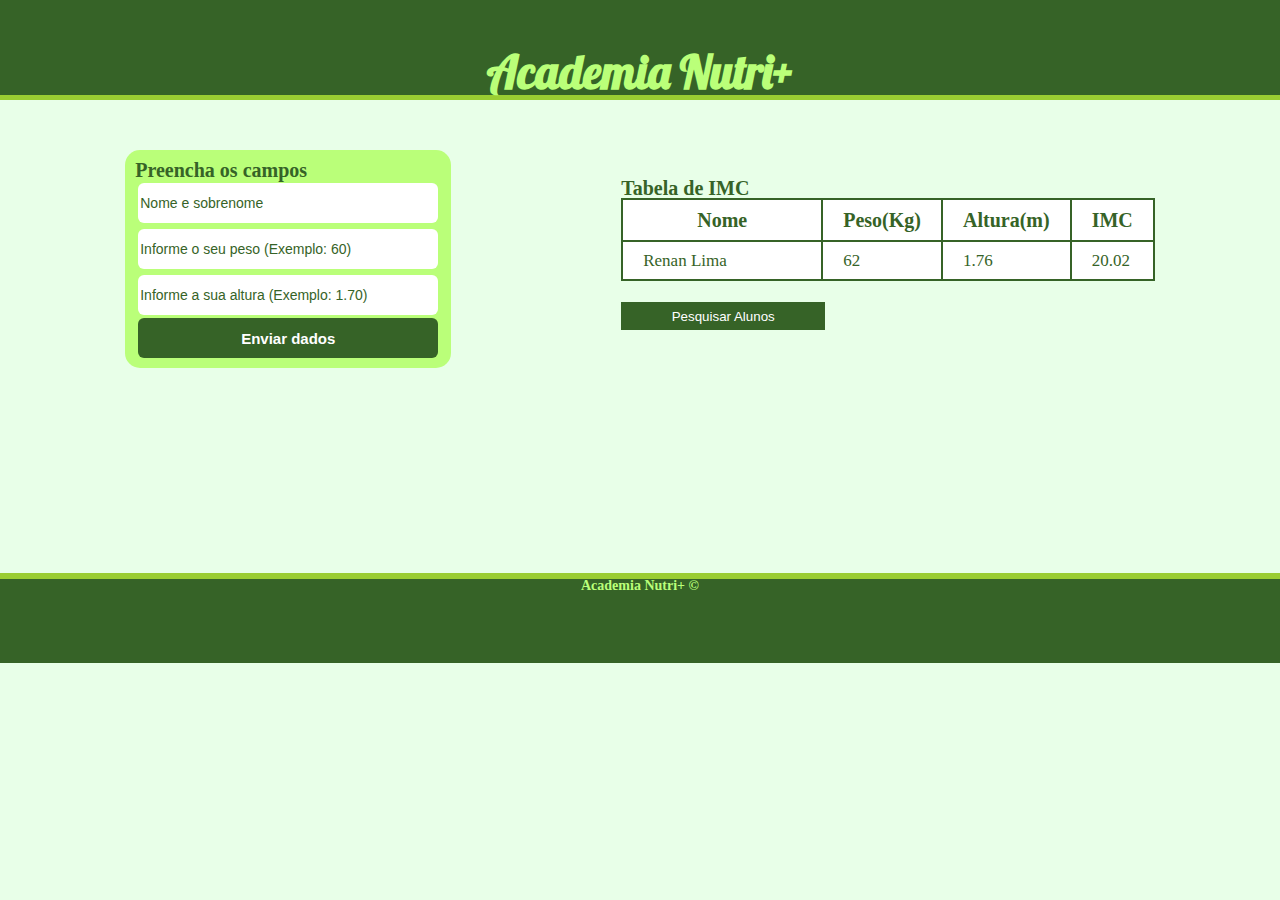
<file: index.html>
<!DOCTYPE html>
<html lang="en">

<head>
    <meta charset="UTF-8">
    <meta http-equiv="X-UA-Compatible" content="IE=edge">
    <meta name="viewport" content="width=device-width, initial-scale=1.0">
    <link href="https://fonts.googleapis.com/css2?family=Lobster&display=swap" rel="stylesheet">
    <link rel="stylesheet" href="./reset.css">
    <link rel="stylesheet" href="./style.css">
    <link rel="stylesheet" href="./mobile.css">
    <title>Academia Nutri+</title>
</head>

<body>
    <header class="cabecalho">
        <h1>Academia Nutri+</h1>
    </header>

    <main class="menu">
        <form action="JavaScript: aoEnviar()" class="form" name="form">
            <div class="section-campos">
                <h2>Preencha os campos</h2>
                <div class="campos">
                    <input class="input-nome" type="text" name="nome" id="nome-form" required="required"
                        placeholder="Nome e sobrenome" onchange="pegaNome()">
                    <input type="text" name="peso" id="peso-form" placeholder="Informe o seu peso (Exemplo: 60)"
                        required="required" onchange="pegaPeso()">
                    <input type="text" name="altura" id="altura-form" placeholder="Informe a sua altura (Exemplo: 1.70)"
                        required="required" onchange="pegaAltura()">
                    <button type="submit">Enviar dados</button>
                </div>

            </div>

        </form>
        <section class="section">
            <div class="pricipal-div">
                <h3>Tabela de IMC</h3>
                <table id="tabela-imc">
                    <thead class="cabeca-tabela">
                        <tr>
                            <th>Nome</th>
                            <th>Peso(Kg)</th>
                            <th>Altura(m)</th>
                            <th>IMC</th>
                        </tr>
                    </thead>
                    <tbody id="corpo-tabela">

                        <tr>
                            <td>Renan Lima</td>
                            <td>62</td>
                            <td>1.76</td>
                            <td>20.02</td>
                        </tr>

                    </tbody>
                </table>
                <button class="pesquisar" id="botao-pesquisar">Pesquisar Alunos</button>
            </div>
        </section>
    </main>
    <footer class="rodape">
        <h4>Academia Nutri+ &copy; </h4>
    </footer>

    <script laguage="JavaScript" src="./dados.js"></script>
    <script laguage="JavaScript" src="./elementos.js"></script>
    <script laguage="JavaScript" src="./adicionar-na-tabela.js"></script>
    <script laguage="JavaScript" src="./calcula-imc.js"></script>
    <script laguage="JavaScript" src="./remove-da-tabela.js"></script>
    <script laguage="JavaScript" src="./busca-alunos.js"></script>


</body>

</html>
</file>
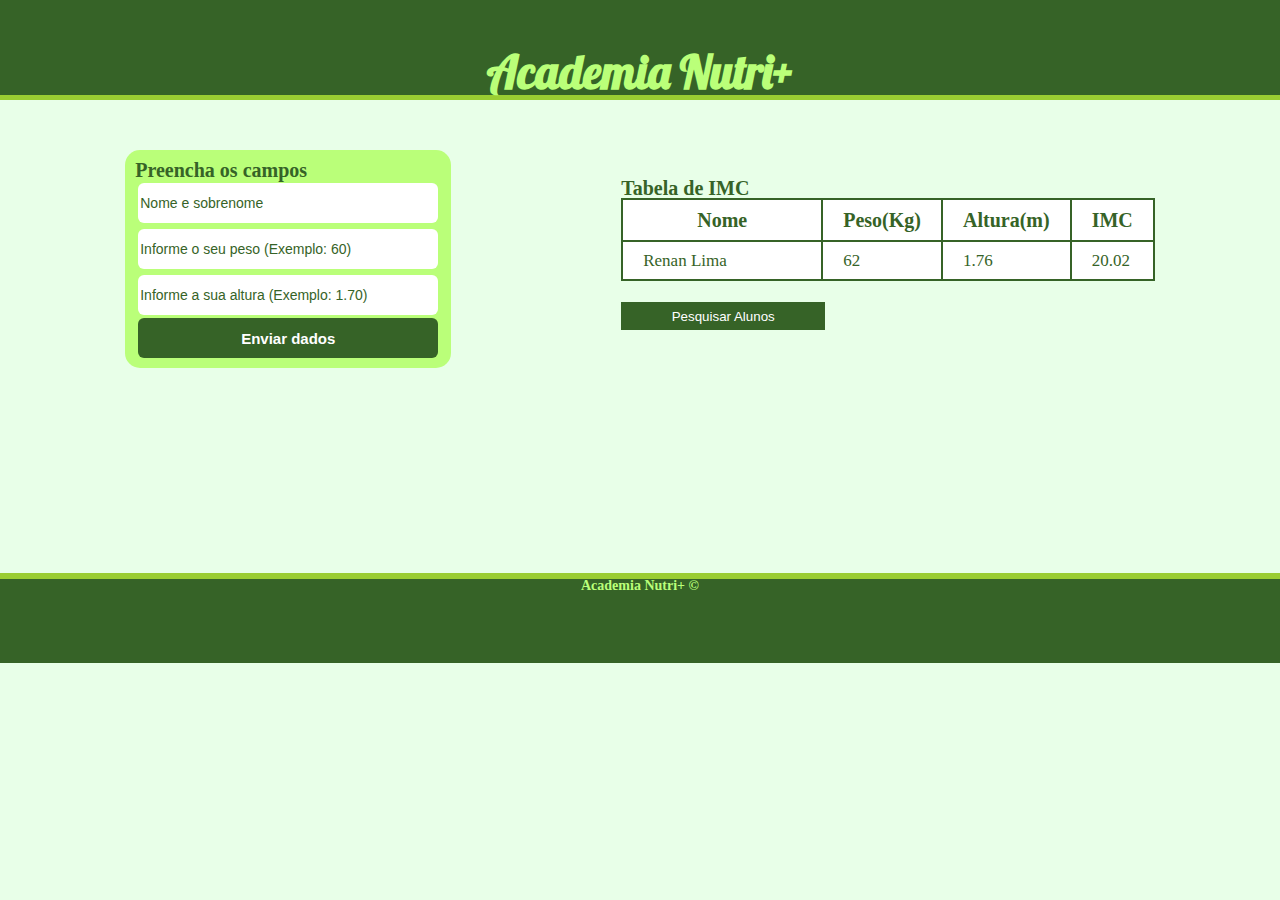
<file: indext.htm>
<!DOCTYPE html>
<html lang="en">

<head>
    <meta charset="UTF-8">
    <meta http-equiv="X-UA-Compatible" content="IE=edge">
    <meta name="viewport" content="width=device-width, initial-scale=1.0">
    <link href="https://fonts.googleapis.com/css2?family=Lobster&display=swap" rel="stylesheet">
    <link rel="stylesheet" href="./reset.css">
    <link rel="stylesheet" href="./style.css">
    <link rel="stylesheet" href="./mobile.css">
    <title>Academia Nutri+</title>
</head>

<body>
    <header class="cabecalho">
        <h1>Academia Nutri+</h1>
    </header>

    <main class="menu">
        <form action="JavaScript: aoEnviar()" class="form" name="form">
            <div class="section-campos">
                <h2>Preencha os campos</h2>
                <div class="campos">
                    <input class="input-nome" type="text" name="nome" id="nome-form" required="required"
                        placeholder="Nome e sobrenome" onchange="pegaNome()">
                    <input type="text" name="peso" id="peso-form" placeholder="Informe o seu peso (Exemplo: 60)"
                        required="required" onchange="pegaPeso()">
                    <input type="text" name="altura" id="altura-form" placeholder="Informe a sua altura (Exemplo: 1.70)"
                        required="required" onchange="pegaAltura()">
                    <button type="submit">Enviar dados</button>
                </div>

            </div>

        </form>
        <section class="section">
            <div class="pricipal-div">
                <h3>Tabela de IMC</h3>
                <table id="tabela-imc">
                    <thead class="cabeca-tabela">
                        <tr>
                            <th>Nome</th>
                            <th>Peso(Kg)</th>
                            <th>Altura(m)</th>
                            <th>IMC</th>
                        </tr>
                    </thead>
                    <tbody id="corpo-tabela">

                        <tr>
                            <td>Renan Lima</td>
                            <td>62</td>
                            <td>1.76</td>
                            <td>20.02</td>
                        </tr>

                    </tbody>
                </table>
                <button class="pesquisar" id="botao-pesquisar">Pesquisar Alunos</button>
            </div>
        </section>
    </main>
    <footer class="rodape">
        <h4>Academia Nutri+ &copy; </h4>
    </footer>

    <script laguage="JavaScript" src="./dados.js"></script>
    <script laguage="JavaScript" src="./elementos.js"></script>
    <script laguage="JavaScript" src="./adicionar-na-tabela.js"></script>
    <script laguage="JavaScript" src="./calcula-imc.js"></script>
    <script laguage="JavaScript" src="./remove-da-tabela.js"></script>
    <script laguage="JavaScript" src="./busca-alunos.js"></script>


</body>

</html>
</file>
<file: style.css>
*{
    box-sizing: border-box;
}

body{
    background-color: rgb(232, 255, 232);
    height: auto;
    
}
.cabecalho{
    background-color: yellowgreen;
    height: 100px;
}

h1{
    font-family: 'Lobster', cursive;
    font-size: 46px;
    font-weight: bold;
    text-align: center;
    padding-top: 49px;
    background-color: #366327;
    color: #baff79;
}

.menu{
    display: flex;
    flex-direction: row;
    justify-content: center;
}


.section-campos{
    margin-top: 50px;
    margin-right: 170px;
    background-color: #baff79;
    border-radius: 15px;
    padding: 10px;
    
   
    
}

h2{
   
    color: #366327;;
    font-size: 20px;
    font-weight: bold;
}

.campos{
    display: flex;
    flex-direction: column;
    align-items: center;
    justify-content: center;
   
}



.campos input{
    margin: 3px;
    border: none;
    background-color: #ffffff;
    width: 300px;
    height: 40px;
    border-radius: 6px;
}

.campos input::placeholder{
    color: #366327;
    font-size: 14px;
    text-align: inherit;
}

.campos button{
    width: 300px;
    height: 40px;
    border: none;
    font-size: 15px;
    font-weight: bold;
    border-radius: 6px;
    background-color: #366327;
    color: white;
}

.campos button:hover{
    background-color: #294b1e;

}
.campos button:active{
    background-color: #4e883b;
    width: 304px;
    height: 44px;
}



/* Tabela */

table{
    background-color: rgb(255, 255, 255);
}
.section{
    display: flex;
    flex-direction: row;
    align-items: center;
    margin-top: 40px;
}

.pricipal-div{
    margin: 0 auto;
    
}
h3{
    color: #366327;
    font-size: 20px;
    font-weight: bold;
}

th:nth-child(1){
    width: 200px;
}

th{
    color: #366327;
    font-size: 20px;
    font-weight: bold;
}

td:nth-child(1){
    width: 200px;
}

td{
    font-size: 17px;
    color: #366327;
}

td, th{
    border: 2px solid #366327;
    padding: 10px 20px;
}

.rodape{
    position: relative;
    top: 205px;
    width: 100%;
    height: 90px;
    background-color: yellowgreen;
}

h4{
    position: absolute;
    bottom: 0;
    text-align: center;
    font-weight: bold;
    font-size: 14px;
    background-color: #366327;
    padding-bottom: 70px;
    width: 100%;
    color: #baff79;
}

.pesquisar{
    width: 204px;
    height: 28px;
    margin-top: 21px;
    border: none;
    background-color: #366327;
    color: white;
}

.pesquisar:hover{
    
    background-color: #294b1e;
    
}

.pesquisar:active{
    background-color: #4e883b;
    width: 206px;
    height: 30px;
}
</file>
<file: mobile.css>
@media screen and (max-width: 823px){
 .cabecalho{
     width: 411px;
     height: 100px;
    
 }   
 .menu{
     margin-top: 100px;
     display: block;
 }

 .section-campos{
     margin: auto;
     width: 350px;
 }

 h2{
     margin-left: 18px;
 }

 .campos button{
     margin-top: 5px;
 }

 th:nth-child(1) {
    width: 130px;
}

 td:nth-child(1){
    width: 20px;
}

 
td{
    font-size: 17px;
    color: #366327;
}

td, th{
    border: 2px solid #366327;
    padding: 8px;
    font-size: 16px;
}

.rodape{
    width: 411px;
    height: 90px;
    background-color: yellowgreen;
   
}

h4{
    padding-bottom: 70px;
}

}
</file>
